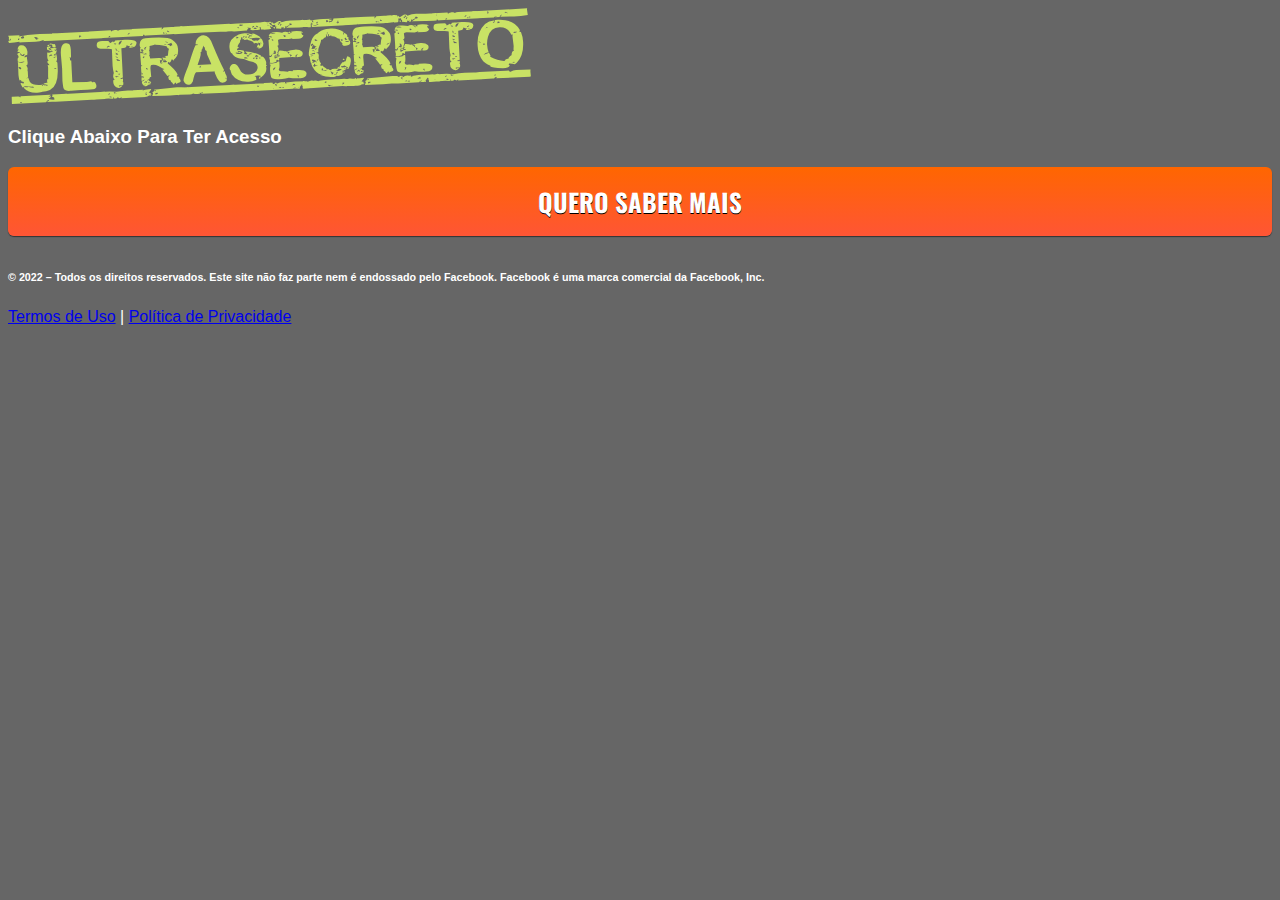
<file: index.html>
<!DOCTYPE html>
<html lang="pt-br">
  <head>
    <meta charset="utf-8">
    <meta name="viewport" content="width=device-width, initial-scale=1, shrink-to-fit=no">

    <link rel="stylesheet" href="https://stackpath.bootstrapcdn.com/bootstrap/4.1.3/css/bootstrap.min.css" integrity="sha384-MCw98/SFnGE8fJT3GXwEOngsV7Zt27NXFoaoApmYm81iuXoPkFOJwJ8ERdknLPMO" crossorigin="anonymous">

    <link rel="preconnect" href="https://fonts.googleapis.com">
    <link rel="preconnect" href="https://fonts.gstatic.com" crossorigin>
    <link href="https://fonts.googleapis.com/css2?family=Cabin:ital,wght@0,400;0,500;0,600;0,700;1,400;1,500;1,600;1,700&family=Dosis:wght@200;300;400;500;600;700;800&family=Oswald:wght@200;300;400;500;600;700&family=Signika:wght@300;400;500;600;700&display=swap" rel="stylesheet">

    <link rel="stylesheet" href="./assets/css/com.css">

    <!-- Título da Página -->
    <title>Programa de Receitas</title>
    
    <style type="text/css">
      body {
        color: white;
        
        background-color: rgba(0, 0, 0, 0.6);
        background-position: center;
        background-size: cover;
        background-attachment: fixed;
        background-blend-mode: darken;
      }
    </style>

  </head>
  <body>
    
    <header class="py-4">
      <div class="container">
        <div class="row justify-content-center">
          <div class="col-lg-8 text-center">
            <!-- Imagem Ultrasecreto -->
            <img class="img-fluid" src="./assets/img/ultrasecreto.svg">

            <!-- Headline -->
            <h3 class="my-4"><b>Clique Abaixo Para Ter Acesso</b></h3>

            <!-- Botão -->
            <div id="cta1" class="mt-4 d-none">
              <a href="https://payment.hotmart.com/X18739031L?off=wr0onkru&checkoutMode=10&ref=H69730079T&bid=1650494063374" class="a-btn" style="text-decoration: none;">
                <span class="span-btn">QUERO SABER MAIS</span>
              </a>
            </div>

            <h6 class="my-4"><b>© 2022 – Todos os direitos reservados. Este site não faz parte nem é endossado pelo Facebook. Facebook é uma marca comercial da Facebook, Inc.</b></h6>

            <!-- Termos de Uso e Política de Privacidade -->
            <div class="text-white mt-4"><a href="condicoes.html" class="text-white">Termos de Uso</a> | <a href="privacy.html" class="text-white">Política de Privacidade</a></div>
          </div>
        </div>
      </div>
    </header>

    <script type="text/javascript">
      setTimeout(() => {document.getElementById("cta1").classList.remove("d-none")}, 0); // temporização
    </script>

   
  </body>
</html>
</file>
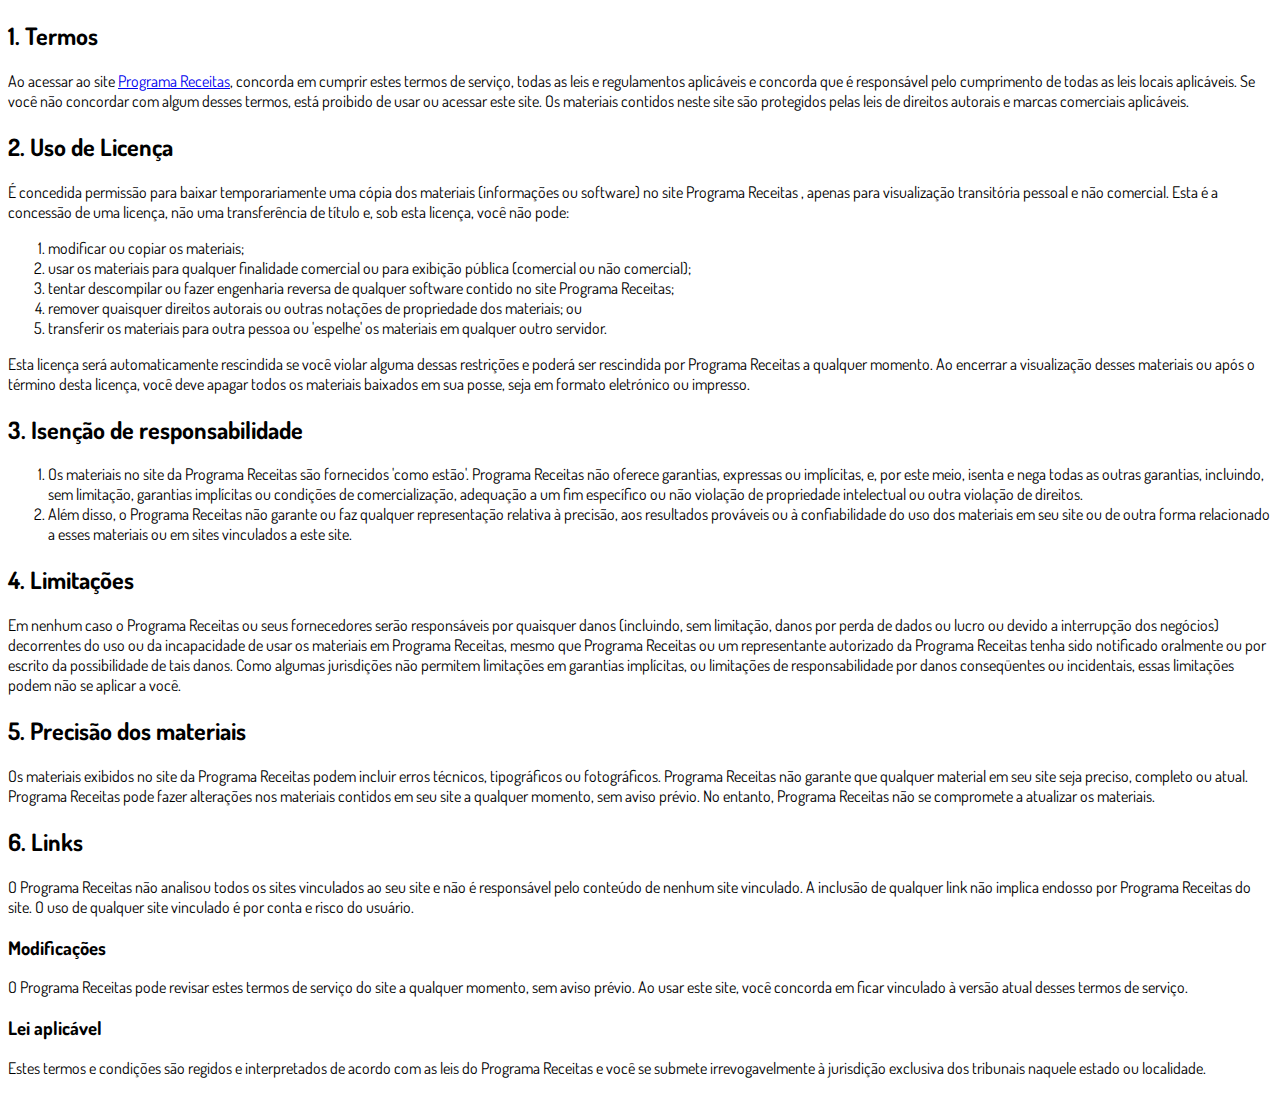
<file: condicoes.html>
<!DOCTYPE html>
<html lang="pt-br">
  <head>
    <meta charset="utf-8">
    <meta name="viewport" content="width=device-width, initial-scale=1, shrink-to-fit=no">

    <link rel="stylesheet" href="https://stackpath.bootstrapcdn.com/bootstrap/4.1.3/css/bootstrap.min.css" integrity="sha384-MCw98/SFnGE8fJT3GXwEOngsV7Zt27NXFoaoApmYm81iuXoPkFOJwJ8ERdknLPMO" crossorigin="anonymous">

    <link rel="preconnect" href="https://fonts.googleapis.com">
    <link rel="preconnect" href="https://fonts.gstatic.com" crossorigin>
    <link href="https://fonts.googleapis.com/css2?family=Dosis:wght@200;300;400;500;600;700;800&display=swap" rel="stylesheet">
    
    <!-- Ícone da Página -->
    <link rel="shortcut icon" type="image/jpg" href="./assets/img/favicon.png">

    <!-- Título da Página -->
    <title>Termos de Uso | Programa Receitas</title>
    
    <style type="text/css">
      body {
        font-family: 'Dosis', sans-serif;
      }
    </style>

  </head>
  <body>
    
    <div class="container py-5">
      <div class="row justify-content-center">
        <div class="col-lg-8">
          <h2>1. Termos</h2>            <p>Ao acessar ao site <a href='#'>Programa Receitas</a>, concorda em cumprir estes termos de serviço, todas as leis e regulamentos aplicáveis ​​e concorda que é responsável pelo cumprimento de todas as leis locais aplicáveis. Se você não concordar com algum                desses termos, está proibido de usar ou acessar este site. Os materiais contidos neste site são protegidos pelas leis de direitos autorais e marcas comerciais aplicáveis.</p>            <h2>2. Uso de Licença</h2>            <p>É concedida permissão para baixar temporariamente uma cópia dos materiais (informações ou software) no site Programa Receitas , apenas para visualização transitória pessoal e não comercial. Esta é a concessão de uma licença, não uma transferência de título e,                sob esta licença, você não pode: </p>            <ol>            <li>modificar ou copiar os materiais;  </li>            <li>usar os materiais para qualquer finalidade comercial ou para exibição pública (comercial ou não comercial);  </li>            <li>tentar descompilar ou fazer engenharia reversa de qualquer software contido no site Programa Receitas;  </li>            <li>remover quaisquer direitos autorais ou outras notações de propriedade dos materiais; ou  </li>            <li>transferir os materiais para outra pessoa ou 'espelhe' os materiais em qualquer outro servidor.</li>            </ol>            <p>Esta licença será automaticamente rescindida se você violar alguma dessas restrições e poderá ser rescindida por Programa Receitas a qualquer momento. Ao encerrar a visualização desses materiais ou após o término desta licença, você deve apagar todos os materiais                baixados em sua posse, seja em formato eletrónico ou impresso.</p>            <h2>3. Isenção de responsabilidade</h2>            <ol>            <li>Os materiais no site da Programa Receitas são fornecidos 'como estão'. Programa Receitas não oferece garantias, expressas ou implícitas, e, por este meio, isenta e nega todas as outras garantias, incluindo, sem limitação, garantias implícitas ou condições de comercialização,            adequação a um fim específico ou não violação de propriedade intelectual ou outra violação de direitos. </li>            <li>Além disso, o Programa Receitas não garante ou faz qualquer representação relativa à precisão, aos resultados prováveis ​​ou à confiabilidade do uso dos            materiais em seu site ou de outra forma relacionado a esses materiais ou em sites vinculados a este site.</li>            </ol>            <h2>4. Limitações</h2>            <p>Em nenhum caso o Programa Receitas ou seus fornecedores serão responsáveis ​​por quaisquer danos (incluindo, sem limitação, danos por perda de dados ou lucro ou devido a interrupção dos negócios) decorrentes do uso ou da incapacidade de usar os materiais em Programa Receitas,                mesmo que Programa Receitas ou um representante autorizado da Programa Receitas tenha sido notificado oralmente ou por escrito da possibilidade de tais danos. Como algumas jurisdições não permitem limitações em garantias implícitas, ou limitações de responsabilidade                por danos conseqüentes ou incidentais, essas limitações podem não se aplicar a você.</p>            <h2>5. Precisão dos materiais</h2>            <p>Os materiais exibidos no site da Programa Receitas podem incluir erros técnicos, tipográficos ou fotográficos. Programa Receitas não garante que qualquer material em seu site seja preciso, completo ou atual. Programa Receitas pode fazer alterações nos materiais contidos em seu                site a qualquer momento, sem aviso prévio. No entanto, Programa Receitas não se compromete a atualizar os materiais.</p>            <h2>6. Links</h2>            <p>O Programa Receitas não analisou todos os sites vinculados ao seu site e não é responsável pelo conteúdo de nenhum site vinculado. A inclusão de qualquer link não implica endosso por Programa Receitas do site. O uso de qualquer site vinculado é por conta e risco do usuário.</p>            </p>            <h3>Modificações</h3>            <p>O Programa Receitas pode revisar estes termos de serviço do site a qualquer momento, sem aviso prévio. Ao usar este site, você concorda em ficar vinculado à versão atual desses termos de serviço.</p>            <h3>Lei aplicável</h3>            <p>Estes termos e condições são regidos e interpretados de acordo com as leis do Programa Receitas e você se submete irrevogavelmente à jurisdição exclusiva dos tribunais naquele estado ou localidade.</p>
        </div>
      </div>
    </div>

    <script src="https://code.jquery.com/jquery-3.3.1.slim.min.js" integrity="sha384-q8i/X+965DzO0rT7abK41JStQIAqVgRVzpbzo5smXKp4YfRvH+8abtTE1Pi6jizo" crossorigin="anonymous"></script>
    <script src="https://cdnjs.cloudflare.com/ajax/libs/popper.js/1.14.3/umd/popper.min.js" integrity="sha384-ZMP7rVo3mIykV+2+9J3UJ46jBk0WLaUAdn689aCwoqbBJiSnjAK/l8WvCWPIPm49" crossorigin="anonymous"></script>
    <script src="https://stackpath.bootstrapcdn.com/bootstrap/4.1.3/js/bootstrap.min.js" integrity="sha384-ChfqqxuZUCnJSK3+MXmPNIyE6ZbWh2IMqE241rYiqJxyMiZ6OW/JmZQ5stwEULTy" crossorigin="anonymous"></script>
  </body>
</html>
</file>
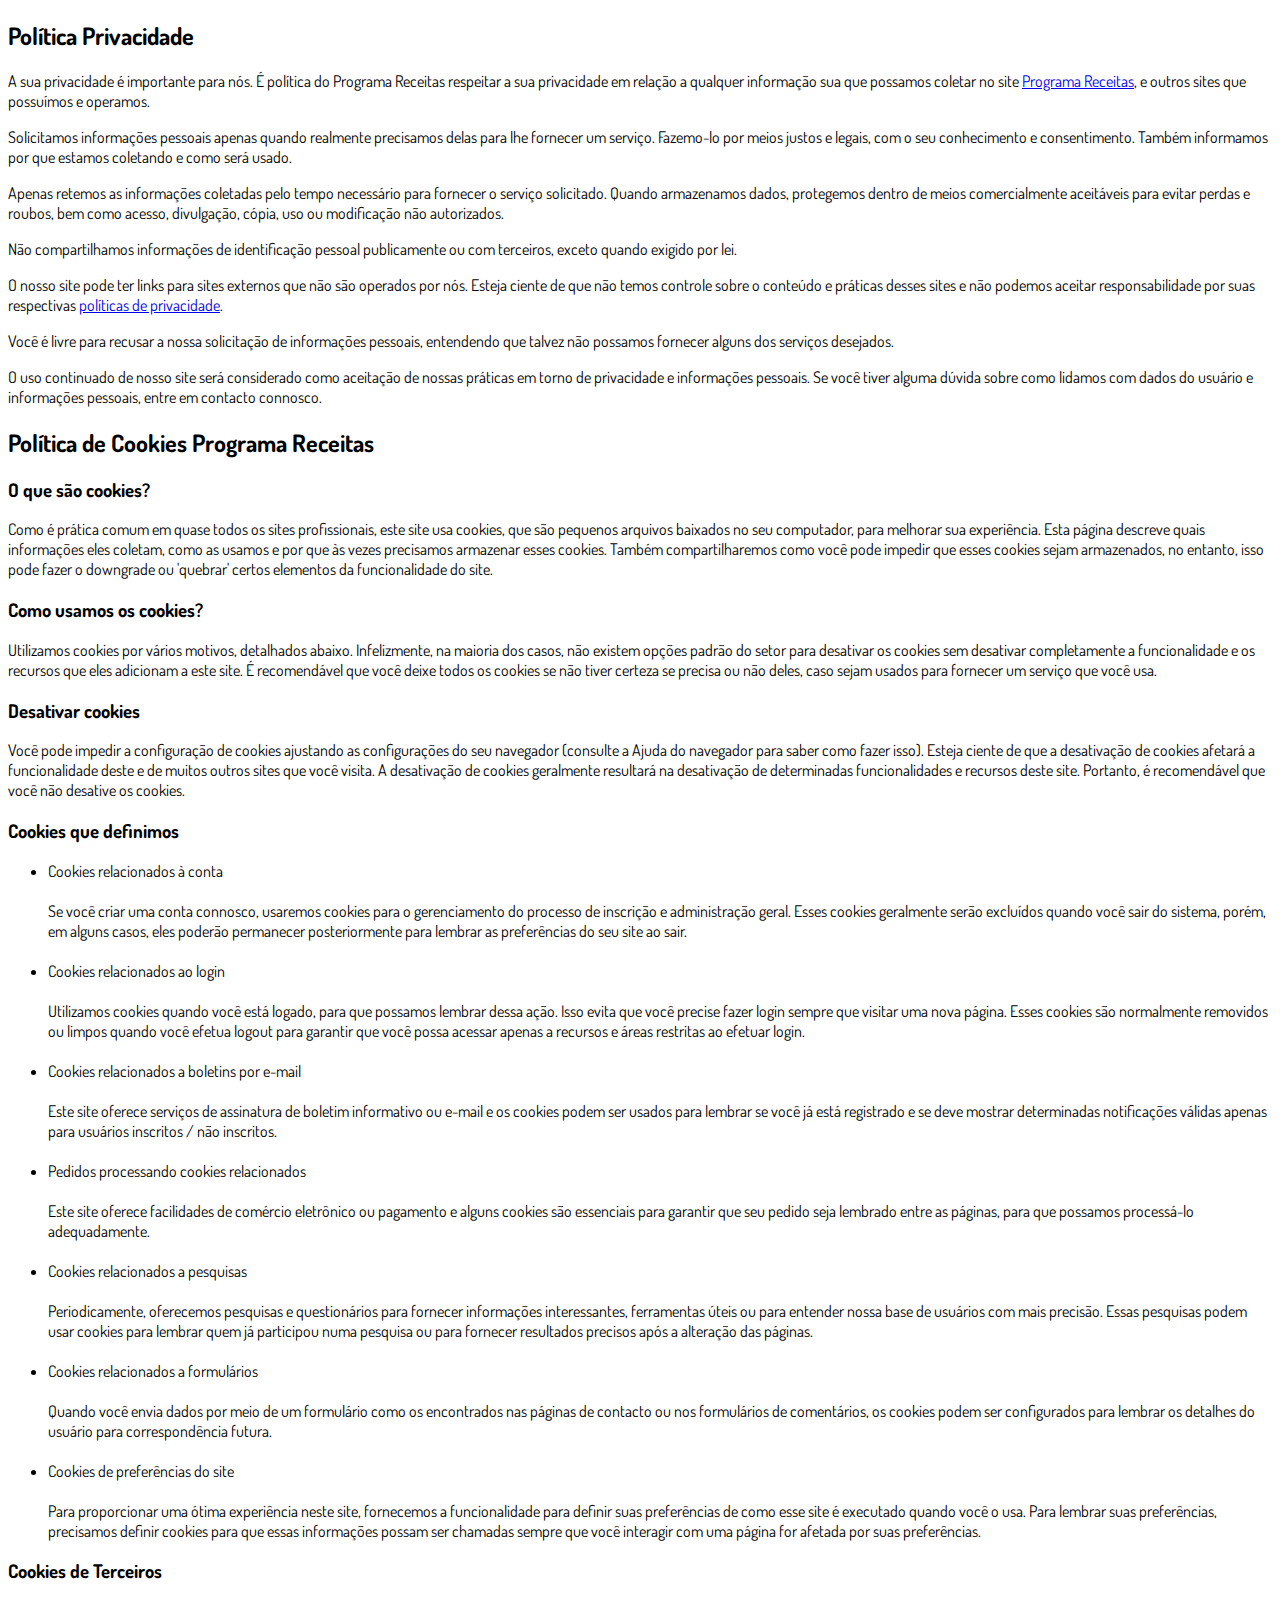
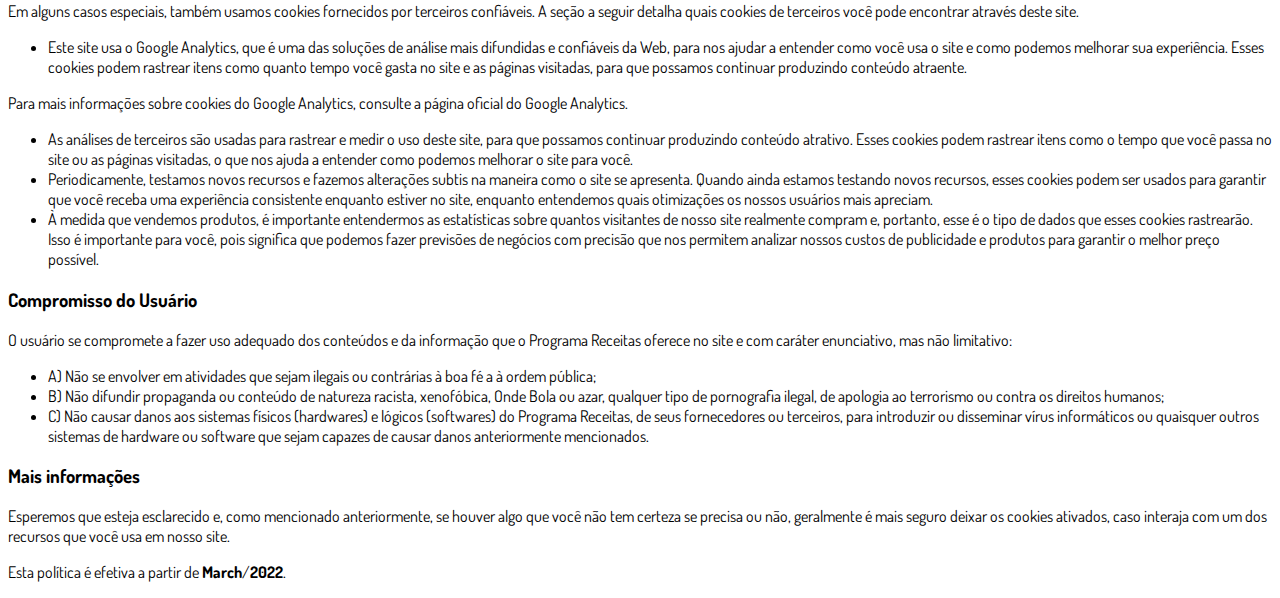
<file: privacy.html>
<!DOCTYPE html>
<html lang="pt-br">
  <head>
    <meta charset="utf-8">
    <meta name="viewport" content="width=device-width, initial-scale=1, shrink-to-fit=no">

    <link rel="stylesheet" href="https://stackpath.bootstrapcdn.com/bootstrap/4.1.3/css/bootstrap.min.css" integrity="sha384-MCw98/SFnGE8fJT3GXwEOngsV7Zt27NXFoaoApmYm81iuXoPkFOJwJ8ERdknLPMO" crossorigin="anonymous">

    <link rel="preconnect" href="https://fonts.googleapis.com">
    <link rel="preconnect" href="https://fonts.gstatic.com" crossorigin>
    <link href="https://fonts.googleapis.com/css2?family=Dosis:wght@200;300;400;500;600;700;800&display=swap" rel="stylesheet">
    
    <!-- Ícone da Página -->
    <link rel="shortcut icon" type="image/jpg" href="./assets/img/favicon.png">

    <!-- Título da Página -->
    <title>Política de Privacidade | Programa Receitas</title>
    
    <style type="text/css">
      body {
        font-family: 'Dosis', sans-serif;
      }
    </style>

  </head>
  <body>
    
    <div class="container py-5">
      <div class="row justify-content-center">
        <div class="col-lg-8">
          <h2>Política Privacidade</h2>                    <p>A sua privacidade é importante para nós. É política do Programa Receitas respeitar a sua privacidade em relação a qualquer informação sua que possamos coletar no site <a href="#">Programa Receitas</a>, e outros sites que possuímos e operamos.</p>                    <p>Solicitamos informações pessoais apenas quando realmente precisamos delas para lhe fornecer um serviço. Fazemo-lo por meios justos e legais, com o seu conhecimento e consentimento. Também informamos por que estamos coletando e como será usado.                    </p>                    <p>Apenas retemos as informações coletadas pelo tempo necessário para fornecer o serviço solicitado. Quando armazenamos dados, protegemos dentro de meios comercialmente aceitáveis ​​para evitar perdas e roubos, bem como acesso, divulgação, cópia, uso ou                        modificação não autorizados.</p>                    <p>Não compartilhamos informações de identificação pessoal publicamente ou com terceiros, exceto quando exigido por lei.</p>                    <p>O nosso site pode ter links para sites externos que não são operados por nós. Esteja ciente de que não temos controle sobre o conteúdo e práticas desses sites e não podemos aceitar responsabilidade por suas respectivas <a href='https://politicaprivacidade.com' target='_BLANK'>políticas de privacidade</a>.                    </p>                    <p>Você é livre para recusar a nossa solicitação de informações pessoais, entendendo que talvez não possamos fornecer alguns dos serviços desejados.</p>                    <p>O uso continuado de nosso site será considerado como aceitação de nossas práticas em torno de privacidade e informações pessoais. Se você tiver alguma dúvida sobre como lidamos com dados do usuário e informações pessoais, entre em contacto connosco.</p>                    <h2>Política de Cookies Programa Receitas</h2>                    <h3>O que são cookies?</h3>                    <p>Como é prática comum em quase todos os sites profissionais, este site usa cookies, que são pequenos arquivos baixados no seu computador, para melhorar sua experiência. Esta página descreve quais informações eles coletam, como as usamos e por que às vezes                        precisamos armazenar esses cookies. Também compartilharemos como você pode impedir que esses cookies sejam armazenados, no entanto, isso pode fazer o downgrade ou 'quebrar' certos elementos da funcionalidade do site.</p>                    <h3>Como usamos os cookies?</h3>                    <p>Utilizamos cookies por vários motivos, detalhados abaixo. Infelizmente, na maioria dos casos, não existem opções padrão do setor para desativar os cookies sem desativar completamente a funcionalidade e os recursos que eles adicionam a este site. É recomendável                        que você deixe todos os cookies se não tiver certeza se precisa ou não deles, caso sejam usados ​​para fornecer um serviço que você usa.</p>                    <h3>Desativar cookies</h3>                    <p>Você pode impedir a configuração de cookies ajustando as configurações do seu navegador (consulte a Ajuda do navegador para saber como fazer isso). Esteja ciente de que a desativação de cookies afetará a funcionalidade deste e de muitos outros sites que                        você visita. A desativação de cookies geralmente resultará na desativação de determinadas funcionalidades e recursos deste site. Portanto, é recomendável que você não desative os cookies.</p>                    <h3>Cookies que definimos</h3>                    <ul>                        <li>                            Cookies relacionados à conta<br><br> Se você criar uma conta connosco, usaremos cookies para o gerenciamento do processo de inscrição e administração geral. Esses cookies geralmente serão excluídos quando você sair do sistema, porém, em alguns                            casos, eles poderão permanecer posteriormente para lembrar as preferências do seu site ao sair.<br><br>                        </li>                        <li>                            Cookies relacionados ao login<br><br> Utilizamos cookies quando você está logado, para que possamos lembrar dessa ação. Isso evita que você precise fazer login sempre que visitar uma nova página. Esses cookies são normalmente removidos ou limpos                            quando você efetua logout para garantir que você possa acessar apenas a recursos e áreas restritas ao efetuar login.<br><br>                        </li>                        <li>                            Cookies relacionados a boletins por e-mail<br><br> Este site oferece serviços de assinatura de boletim informativo ou e-mail e os cookies podem ser usados ​​para lembrar se você já está registrado e se deve mostrar determinadas notificações                            válidas apenas para usuários inscritos / não inscritos.<br><br>                        </li>                        <li>                            Pedidos processando cookies relacionados<br><br> Este site oferece facilidades de comércio eletrônico ou pagamento e alguns cookies são essenciais para garantir que seu pedido seja lembrado entre as páginas, para que possamos processá-lo adequadamente.<br><br>                        </li>                        <li>                            Cookies relacionados a pesquisas<br><br> Periodicamente, oferecemos pesquisas e questionários para fornecer informações interessantes, ferramentas úteis ou para entender nossa base de usuários com mais precisão. Essas pesquisas podem usar cookies                            para lembrar quem já participou numa pesquisa ou para fornecer resultados precisos após a alteração das páginas.<br><br>                        </li>                        <li>                            Cookies relacionados a formulários<br><br> Quando você envia dados por meio de um formulário como os encontrados nas páginas de contacto ou nos formulários de comentários, os cookies podem ser configurados para lembrar os detalhes do usuário                            para correspondência futura.<br><br>                        </li>                        <li>                            Cookies de preferências do site<br><br> Para proporcionar uma ótima experiência neste site, fornecemos a funcionalidade para definir suas preferências de como esse site é executado quando você o usa. Para lembrar suas preferências, precisamos                            definir cookies para que essas informações possam ser chamadas sempre que você interagir com uma página for afetada por suas preferências.<br>                        </li>                    </ul>                    <h3>Cookies de Terceiros</h3>                    <p>Em alguns casos especiais, também usamos cookies fornecidos por terceiros confiáveis. A seção a seguir detalha quais cookies de terceiros você pode encontrar através deste site.</p>                    <ul>                        <li>                            Este site usa o Google Analytics, que é uma das soluções de análise mais difundidas e confiáveis ​​da Web, para nos ajudar a entender como você usa o site e como podemos melhorar sua experiência. Esses cookies podem rastrear itens como quanto tempo                            você gasta no site e as páginas visitadas, para que possamos continuar produzindo conteúdo atraente.                        </li>                    </ul>                    <p>Para mais informações sobre cookies do Google Analytics, consulte a página oficial do Google Analytics.</p>                    <ul>                        <li>                            As análises de terceiros são usadas para rastrear e medir o uso deste site, para que possamos continuar produzindo conteúdo atrativo. Esses cookies podem rastrear itens como o tempo que você passa no site ou as páginas visitadas, o que nos ajuda a entender                            como podemos melhorar o site para você.</li>                        <li>                            Periodicamente, testamos novos recursos e fazemos alterações subtis na maneira como o site se apresenta. Quando ainda estamos testando novos recursos, esses cookies podem ser usados ​​para garantir que você receba uma experiência consistente enquanto                            estiver no site, enquanto entendemos quais otimizações os nossos usuários mais apreciam.</li>                        <li>                            À medida que vendemos produtos, é importante entendermos as estatísticas sobre quantos visitantes de nosso site realmente compram e, portanto, esse é o tipo de dados que esses cookies rastrearão. Isso é importante para você, pois significa que podemos                            fazer previsões de negócios com precisão que nos permitem analizar nossos custos de publicidade e produtos para garantir o melhor preço possível.</li>                                            </ul>                    <h3>Compromisso do Usuário</h3>                                <p>O usuário se compromete a fazer uso adequado dos conteúdos e da informação que o Programa Receitas oferece no site e com caráter enunciativo, mas não limitativo:</p>                                        <ul>                        <li>A) Não se envolver em atividades que sejam ilegais ou contrárias à boa fé a à ordem pública;</li>                        <li>B) Não difundir propaganda ou conteúdo de natureza racista, xenofóbica, <a style='color: inherit !important; text-decoration:none !important;' href='https://ondeapostar.pt/onde-da-a-bola/'>Onde Bola</a> ou azar, qualquer tipo de pornografia ilegal, de apologia ao terrorismo ou contra os direitos humanos;</li>                        <li>C) Não causar danos aos sistemas físicos (hardwares) e lógicos (softwares) do Programa Receitas, de seus fornecedores ou terceiros, para introduzir ou disseminar vírus informáticos ou quaisquer outros sistemas de hardware ou software que sejam capazes de causar danos anteriormente mencionados.</li>                    </ul>                                        <h3>Mais informações</h3>                    <p>Esperemos que esteja esclarecido e, como mencionado anteriormente, se houver algo que você não tem certeza se precisa ou não, geralmente é mais seguro deixar os cookies ativados, caso interaja com um dos recursos que você usa em nosso site.</p>                    <p>Esta política é efetiva a partir de <strong>March</strong>/<strong>2022</strong>.</p>
        </div>
      </div>
    </div>

    <script src="https://code.jquery.com/jquery-3.3.1.slim.min.js" integrity="sha384-q8i/X+965DzO0rT7abK41JStQIAqVgRVzpbzo5smXKp4YfRvH+8abtTE1Pi6jizo" crossorigin="anonymous"></script>
    <script src="https://cdnjs.cloudflare.com/ajax/libs/popper.js/1.14.3/umd/popper.min.js" integrity="sha384-ZMP7rVo3mIykV+2+9J3UJ46jBk0WLaUAdn689aCwoqbBJiSnjAK/l8WvCWPIPm49" crossorigin="anonymous"></script>
    <script src="https://stackpath.bootstrapcdn.com/bootstrap/4.1.3/js/bootstrap.min.js" integrity="sha384-ChfqqxuZUCnJSK3+MXmPNIyE6ZbWh2IMqE241rYiqJxyMiZ6OW/JmZQ5stwEULTy" crossorigin="anonymous"></script>
  </body>
</html>
</file>
<file: assets/css/com.css>
@media (max-width: 768px) {
  .video-player {
    width: 100%;
    background: 0 0;
  }
  .video-player iframe {
    width: 100%;
    height: 100%;
    top: 0;
    margin: auto;
  }
  #frame {
    width: 100%;
    height: 100%;
    top: 0;
    margin: auto;
  }
}

* {
  font-family: helvetica, arial, sans-serif;
}

body {
  font-size: 16px;
}

tr,
td {
  border: none;
  margin: 0;
}

td {
  padding: 2.5px;
}

tr {
  padding: 2.5px 0;
}



.bbtn {
  width: 100%;
  max-width: 449px;
}

@media (max-width: 768px) {
  .video-player {
    margin-top: 0 !important;
  }
}

.a-btn {
      text-decoration: none;
      -webkit-font-smoothing: antialiased;
      margin: 0;
      border: 0; 
      font: inherit; 
      vertical-align: baseline;
      color: #2e82bc; 
      outline: 0; 
      line-height: 1; 
      text-align: center; 
      position:relative!important; display: inline-block!important;
      border-style: solid; 
      width: 100%; padding-left: 0!important; padding-right: 0!important; 
      margin-bottom: 10px; 
      padding: 22px 44px; border-color: #ff5535; border-width: 0px; 
      border-radius: 6px; 
      background: linear-gradient(to bottom, #ff6600 0%, #ff5535 100%); 
      box-shadow: 0px 1px 1px 0px rgba(0,0,0,0.5); 
      text-decoration: none!important;
    }
    .span-btn {
      text-decoration: none;
      -webkit-font-smoothing: antialiased; 
      text-align: center;
      margin: 0; 
      border: 0; 
      font: inherit;
      vertical-align: baseline;
      display: block; 
      position: relative; 
      z-index: 1; 
      padding: 0 15px; 
      white-space: normal; 
      font-size: 25px;
      color: #ffffff; 
      font-family: Oswald; 
      font-weight: bold; 
      text-shadow: #000000 0px 1px 0px;
      text-decoration: none;
    }
</file>
